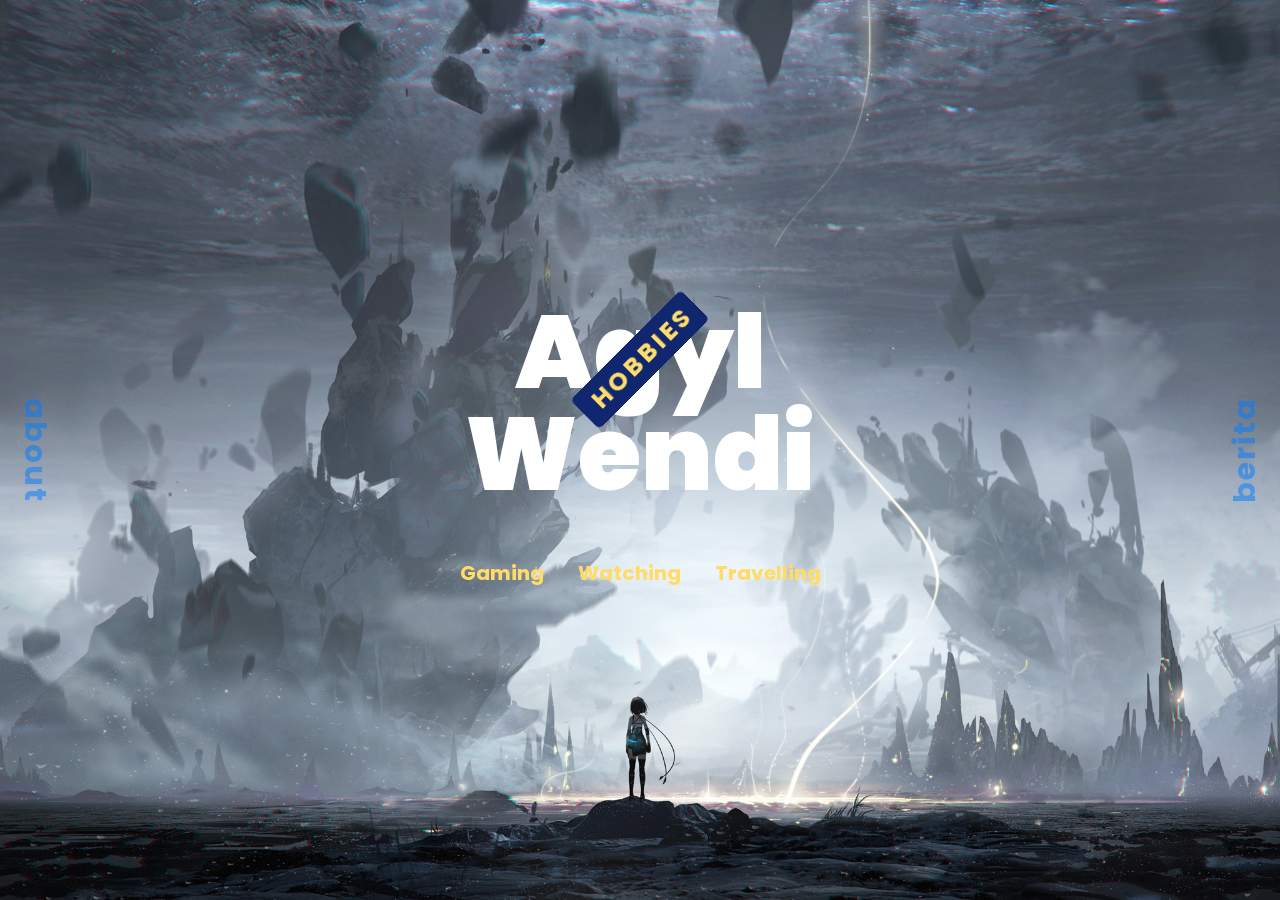
<file: index.html>
<!DOCTYPE html>
<html lang="en">
  <head>
    <title>likeeazwe universe</title>
    <meta charset="UTF-8" />
    <meta name="viewport" content="width=device-width" />
    <link rel='stylesheet' href='https://cdnjs.cloudflare.com/ajax/libs/twitter-bootstrap/4.5.0/css/bootstrap.min.css'>
    <link rel="stylesheet" href="styles.css" />
  </head>
  <body>
    <div class="hero-section">
      <div class="about-text hover-target"><a href="about.html">about</a></div>
      <div class="contact-text hover-target"><a href="berita.html">berita</a></div>
      <div class="section-center">
        <div class="container-fluid">
          <div class="row justify-content-center">
            <div class="col-12 text-center">
              <h1>Agyl<br>Wendi</h1>
            </div>
            <div class="col-12 text-center mb-2">
              <div class="dancing"><span>Hobbies</span></div>
            </div>
            <div class="col-12 text-center">
              <p>
                <span class="travel hover-target">Gaming</span>
                <span class="wildlife hover-target">Watching</span>
                <span class="nature hover-target">Travelling</span>
              </p>
            </div>
          </div>
        </div>
      </div>
    </div>

  </body>
</html>
</file>
<file: styles.css>
@import url('https://fonts.googleapis.com/css?family=Poppins:100,100i,200,200i,300,300i,400,400i,500,500i,600,600i,700,700i,800,800i,900,900i');

body{
   font-family: 'Poppins', sans-serif;
   font-weight: 300;
   font-size: 15px;
   line-height: 1.6;
   color: #fff;
   background-color: #1f2029;
   overflow: hidden;
   height: 100vh;
   -webkit-transition: all 300ms linear;
   transition: all 300ms linear;
   perspective: 800px;
 }
 a {
   cursor: pointer;
 }
 a:hover {
   text-decoration: none;
 }
 ::selection {
   color: #c4c3ca;
   background-color: #000;
 }
 ::-moz-selection {
   color: #c4c3ca;
   background-color: #000;
 }

 /* #Primary style
 ================================================== */

 .hero-section {
     position: relative;
   width: 100%;
   display: block;
   overflow: hidden;
   height: 100vh;
   background-image: url('1318047.jpg');
   background-size: cover;
   background-position: center;
   transform: scale(1) rotateX(0);
   box-shadow: 0 0 40px rgba(0,0,0,0.2);
   -webkit-transition: all 300ms linear;
   transition: all 300ms linear;
   -webkit-transition-delay: 400ms;
   transition-delay: 400ms;
   transform-origin: center top;
 }
 .hero-section h1{
     color: #fff;
   font-size: 8vw;
   line-height: 1;
   font-weight: 900;
 }
 .hero-section .dancing{
   letter-spacing: 1px;
   color: #ffdd6c;
   font-size: 25px;
   line-height: 1;
   font-weight: 700;
   letter-spacing: 3px;
   text-transform: uppercase;
   transform: translateY(-175px) rotate(-45deg);
   z-index: 2;
 }
 .hero-section .dancing span{
   padding: 8px 15px;
   padding-right: 10px;
   display: inline-block;
   border-radius: 5px;
   background-color: #102770;
 }
 @media screen and (max-width: 580px){
   .hero-section .dancing{
     font-size: 18px;
   }
 }
 .hero-section p{
   font-size: 20px;
   line-height: 1;
   font-weight: 700;
   color: #ffdb67;
 }
 .hero-section p span{
   margin-left: 15px;
   margin-right: 15px;
   position: relative;
   display: inline-block;
   cursor: pointer;
 }

 .about-text {
     position: absolute;
   font-size: 30px;
   line-height: 1;
   opacity: 0.5;
   font-weight: 700;
   color: #ffeba7;
   letter-spacing: 2px;
   top: 50%;
   left: 20px;
   cursor: pointer;
   z-index: 2;
   -webkit-writing-mode: vertical-lr;
   writing-mode: vertical-lr;
   transform: translateY(-50%);
   -webkit-transition: all 200ms linear;
   transition: all 200ms linear;
 }
 .about-text:hover {
   opacity: 1;
 }
 .about-section {
     position: fixed;
   top: 0;
   left: 0;
   width: 100%;
   display: block;
   overflow: hidden;
   height: 100vh;
   background-color: #ffeba7;
   transform: translateX(-100%);
   -webkit-transition: all 300ms linear;
   transition: all 300ms linear;
   z-index: 10;
 }
 .about-close:hover {
     transform: rotate(90deg);
 }
 .section-center {
     position: absolute;
   width: 100%;
   left: 0;
   top: 50%;
   transform: translateY(-50%);
   z-index: 1;
 }
 .about-section img {
     width: 240px;
   height: 240px;
   border-radius: 50%;
   display: block;
   margin: 0 auto;
   box-shadow: 0 6px 25px rgba(255,235,167,.35);
 }
 .about-section p {
   letter-spacing: 1px;
   color: #fff;
   font-size: 16px;
   font-weight: 500;
 }
 .about-section p span {
   letter-spacing: 1px;
   color: #ffeba7;
   font-size: 20px;
   font-weight: 700;
 }

 .contact-text {
     position: absolute;
   font-size: 30px;
   line-height: 1;
   opacity: 0.5;
   font-weight: 700;
   color: #ffeba7;
   letter-spacing: 2px;
   top: 50%;
   right: 20px;
   cursor: pointer;
   z-index: 2;
   -webkit-writing-mode: vertical-lr;
   writing-mode: vertical-lr;
   transform: translateY(-50%) rotate(180deg);
   -webkit-transition: all 200ms linear;
   transition: all 200ms linear;
 }
 .contact-text:hover {
   opacity: 1;
 }

 .about-text {
  color: #ffeba7;
 }
</file>
